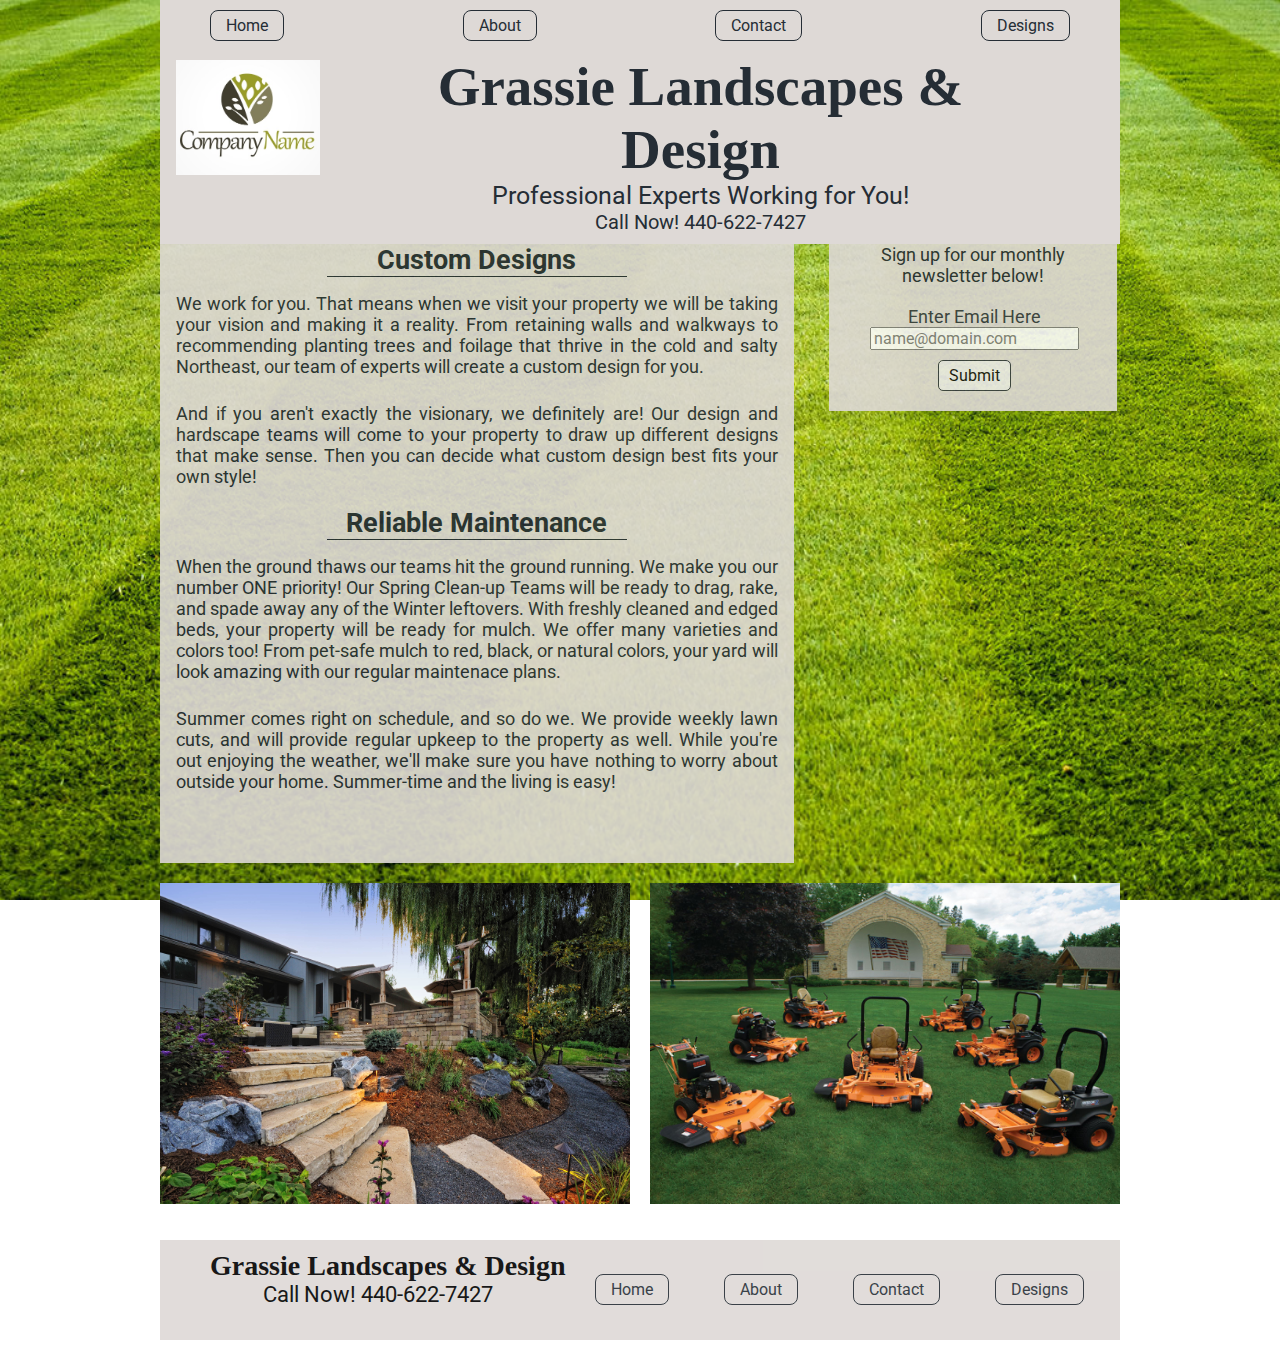
<file: index.html>
<!DOCTYPE html>
<html lang='en'>
    <head>
        <meta charset='UTF-8'>
        <meta name='viewport'
        content='width=device-width, initial-scale=1.0, maximum-scale=1.0'>
        <title>Grassie Landscapes & Design</title>
        <link rel='stylesheet' href="styles1.css">
        <link rel="preconnect" href="https://fonts.gstatic.com">
        <link href="https://fonts.googleapis.com/css2?family=Calligraffitti&family=Roboto:wght@100;400;700&display=swap" rel="stylesheet">
    </head>
    <body>
        <div class='nav'>
            <div class='header'>
                <div class='menu'>
                    <ul class='u-list'>
                        <li class='btn'><a href='#home'>Home</a></li>
                        <li class='btn'><a href='./about.html' target='_blank'>About</a></li>
                        <li class='btn'><a href='./contact.html' target='_blank'>Contact</a></li>
                        <li class='btn'><a href='./designs.html' target='_blank'>Designs</a></li>
                    </ul>
                </div>
                <div class='logo-container'>
                    <div class='feature-1'><img class='feature-logo' src='./images/company_logo_generic.PNG'></div>
                </div>
                <div class='headings'>
                <h1 class='title'>Grassie Landscapes & Design</h1>
                    <p class='subtitle'>Professional Experts Working for You!</p>
                    <p class='subtitle-2'>Call Now! 440-622-7427</p>
                </div>
            </div>
        </div>    
        <div id='home'></div>

        <div class='page'>
            <div class='main-content'>
            <div class='content'>
                <div class='content-head-container'>
                    <h2 class='content-head'>Custom Designs</h2>
                </div>
                    <p class='first-content'>We work for you. That means when we visit your property we will be taking
                    your vision and making it a reality. From retaining walls and walkways to 
                    recommending planting trees and foilage that thrive in the cold and salty Northeast,
                    our team of experts will create a custom design for you.
                    </p>
                    <p class='first-content'>And if you aren't exactly the visionary, we definitely are! Our design and hardscape
                    teams will come to your property to draw up different designs that make sense. Then you
                    can decide what custom design best fits your own style!
                    </p>
                
                <div class='content-head-container'>
                    <h2 class='content-head'>Reliable Maintenance</h2>
                </div>
                    <p class='first-content'>When the ground thaws our teams hit the ground running. We make you our
                    number ONE priority! Our Spring Clean-up Teams will be ready to drag, rake, and spade away any of 
                    the Winter leftovers. With freshly cleaned and edged beds, your property will be ready for mulch.
                    We offer many varieties and colors too! From pet-safe mulch to red, black, or natural colors, your
                    yard will look amazing with our regular maintenace plans.</p>
                    <p class='first-content'>Summer comes right on schedule, and so do we. We provide weekly lawn cuts, and 
                    will provide regular upkeep to the property as well. While you're out enjoying the weather, we'll make sure you have nothing to worry about outside your home.
                    Summer-time and the living is easy! 
                    </p>   
            </div>
            

            <div class='aside'>
                <div class='sign-up'>
                    <p class='sign-up-email'>Sign up for our monthly <br> newsletter below!</p>
                    <form class='email-address-container'>
                        <label class='enter-email'>Enter Email Here
                            <input type='email' name='email-address' required placeholder="name@domain.com">
                        </label>
                        <input class='btn-alt' type='submit' name='submit' value='Submit'>
                    </form>  
                </div>
                <div class='map'>
                    <iframe class='location-map' src="https://www.google.com/maps/embed?pb=!1m18!1m12!1m3!1d2984.3805704561887!2d-81.21797868431783!3d41.58264899182991!2m3!1f0!2f0!3f0!3m2!1i1024!2i768!4f13.1!3m3!1m2!1s0x88310a78a120e3a5%3A0xd26461fc103a2587!2sTractor%20Supply%20Co.!5e0!3m2!1sen!2sus!4v1613730940016!5m2!1sen!2sus" width="600" height="450" frameborder="0" style="border:0;" allowfullscreen="" aria-hidden="false" tabindex="0"></iframe>
                </div>
            </div>
            </div>
            
            <div class='feature-img-container'>
                <div class='feature-2'><img class='feature-img' src='./images/landscape_design1.jpg'></div>
                <div class='feature-3'><img class='feature-img' src='./images/scag_equip.jpg'></div>
            </div>
            <div class='footer'>
                <h3 class='footer-title'>Grassie Landscapes & Design</h3>
                    <p class='footer-subtitle'>Call Now! 440-622-7427</p>
                <ul class='footer-u-list'>
                    <li class='btn'><a href='#home'>Home</a></li>
                    <li class='btn'><a href='./about.html' target='_blank'>About</a></li>
                    <li class='btn'><a href='./contact.html' target='_blank'>Contact</a></li>
                    <li class='btn'><a href='./designs.html' target='_blank'>Designs</a></li>
                </ul>
            </div>
        </div>

    </body>
</html>
</file>
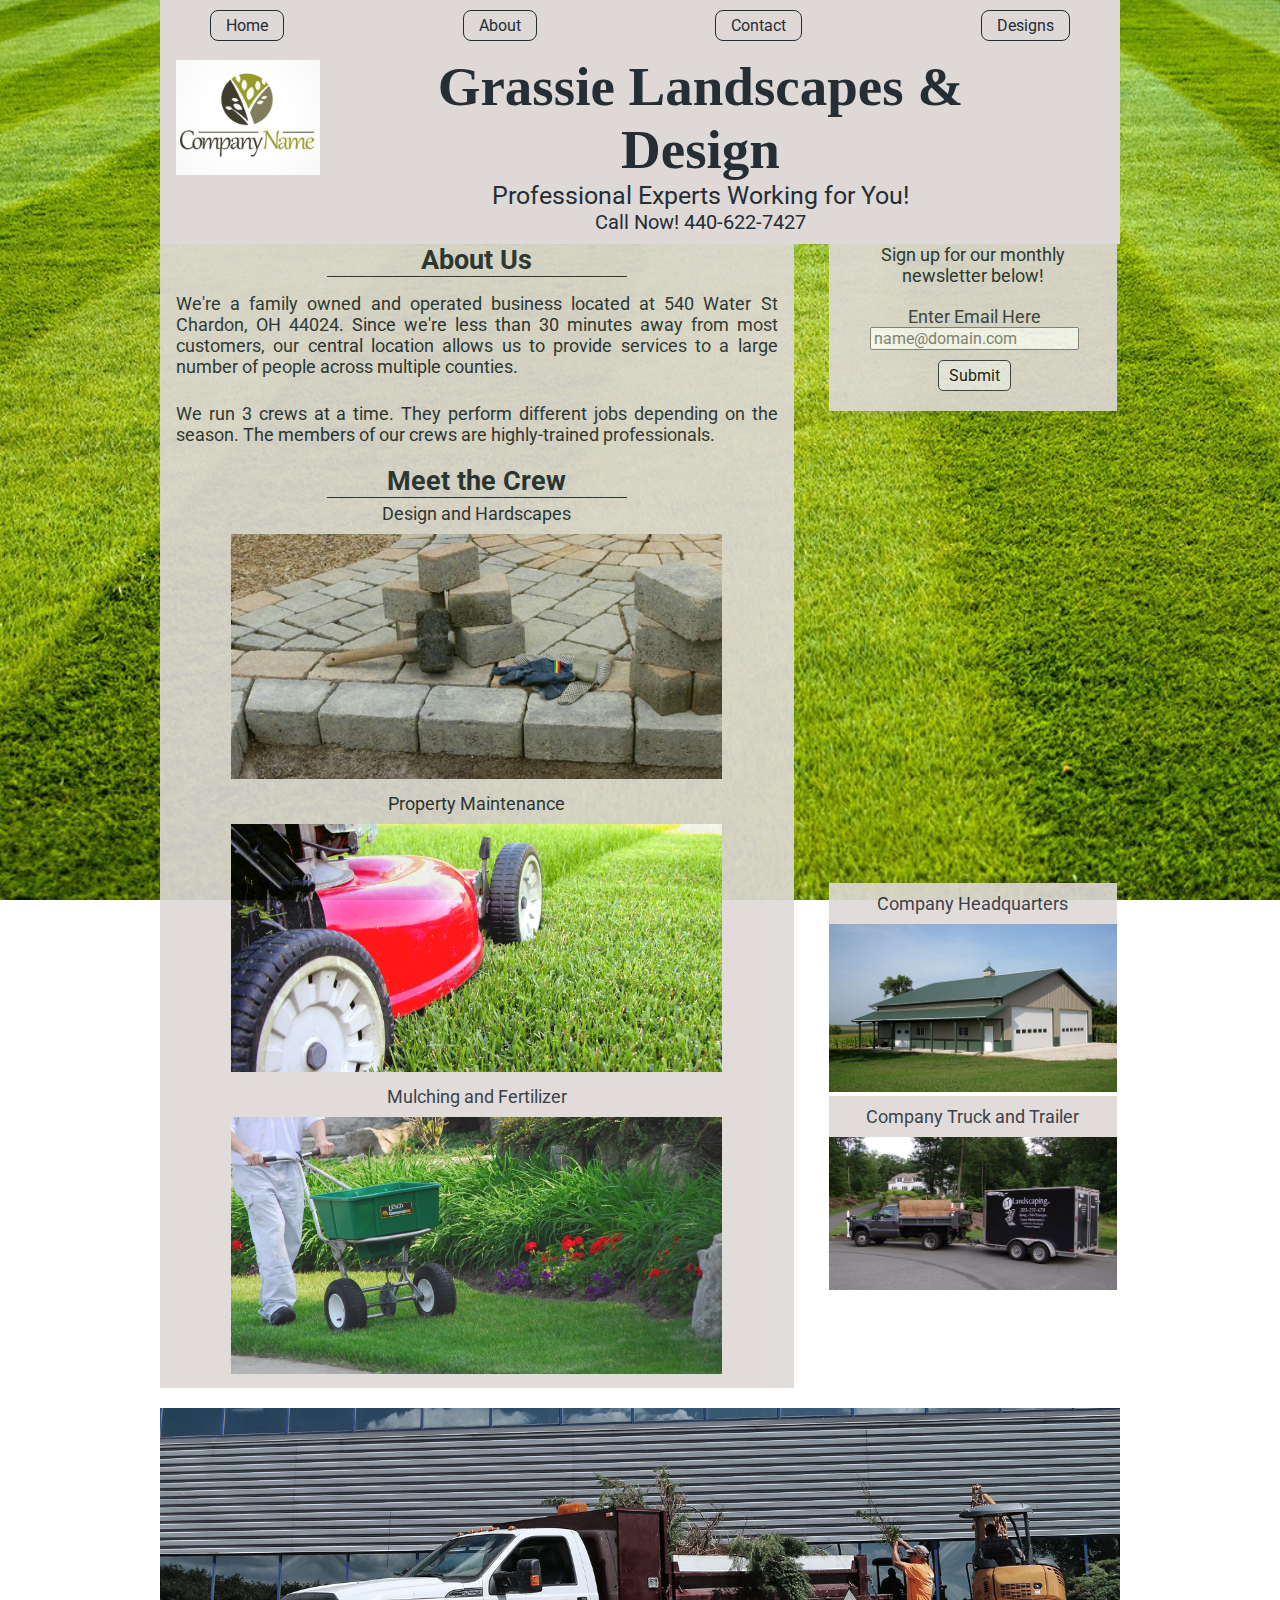
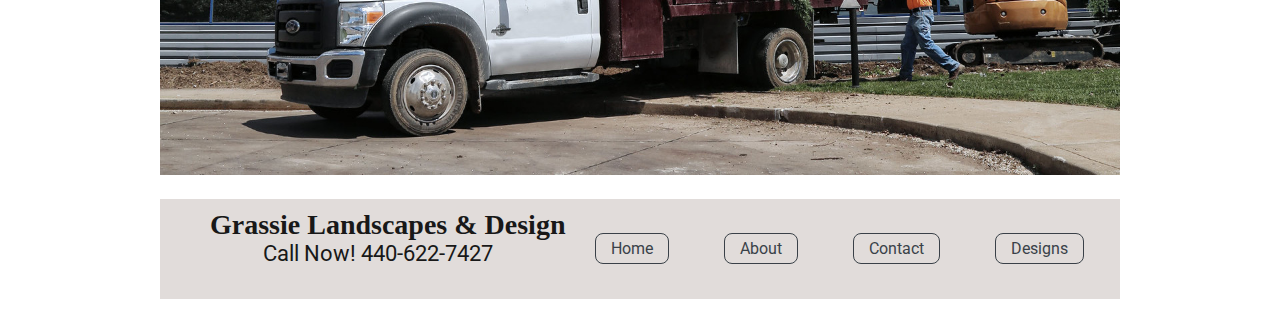
<file: about.html>
<!DOCTYPE html>
<html lang='en'>
    <head>
        <meta charset='UTF-8'>
        <meta name='viewport'
        content='width=device-width, initial-scale=1.0, maximum-scale=1.0'>
        <title>About | Grassie Landscapes & Design</title>
        <link rel='stylesheet' href="styles1.css">
        <link rel="preconnect" href="https://fonts.gstatic.com">
        <link href="https://fonts.googleapis.com/css2?family=Calligraffitti&family=Roboto:wght@100;400;700&display=swap" rel="stylesheet">
    </head>
    <body>
        <div class='nav'>
            <div class='header'>
                <div class='menu'>
                    <ul class='u-list'>
                        <li class='btn'><a href='./index.html' target='_blank'>Home</a></li>
                        <li class='btn'><a href='./about.html' target='_blank'>About</a></li>
                        <li class='btn'><a href='./contact.html' target='_blank'>Contact</a></li>
                        <li class='btn'><a href='./designs.html' target='_blank'>Designs</a></li>
                    </ul>
                </div>
                <div class='logo-container'>
                    <div class='feature-1'><img class='feature-logo' src='./images/company_logo_generic.PNG'></div>
                </div>
                <div class='headings'>
                <h1 class='title'>Grassie Landscapes & Design</h1>
                    <p class='subtitle'>Professional Experts Working for You!</p>
                    <p class='subtitle-2'>Call Now! 440-622-7427</p>
                </div>
            </div>
        </div>   
        
        <div class='page'>
            <div class='main-content'>
                <div class='content'>
                    <div class='content-head-container'>
                        <h2 class='content-head'>About Us</h2>
                    </div>
                        <p class='first-content'>We're a family owned and operated business located at 540 Water St Chardon, OH 44024. 
                        Since we're less than 30 minutes away from most customers, our central location allows us to provide services to a large number of people
                        across multiple counties.  
                        </p>
                        <p class='first-content'>We run 3 crews at a time. They perform different jobs depending on the season.
                        The members of our crews are highly-trained professionals.
                        </p>
                        
                
                    <div class='content-head-container'>
                        <h2 class='content-head'>Meet the Crew</h2>
                    </div>
                        <div class='about-crew-ul-container'>
                            <ul class='about-crew-ul'>
                                <li class='crew'><a href='#' target='_blank'>Design and Hardscapes</a>
                                    <img class='crew-img' src='./images/hardscaping.jpg'>
                                </li>
                                <li class='crew'><a href='#' target='_blank'>Property Maintenance</a>
                                    <img class='crew-img' src='./images/push-mower.jpg'>
                                </li>
                                <li class='crew'><a href='#' target='_blank'>Mulching and Fertilizer</a>
                                    <img class='crew-img' src='./images/fertilizing.jpg'>
                                </li>
                            </ul> 
                        </div>                 
                </div>  
                <div class='aside-about'>
                    <div class='sign-up'>
                        <p class='sign-up-email'>Sign up for our monthly <br> newsletter below!</p>
                        <form class='email-address-container'>
                            <label class='enter-email'>Enter Email Here
                                <input type='email' name='email-address' required placeholder="name@domain.com">
                            </label>
                            <input class='btn-alt' type='submit' name='submit' value='Submit'>
                        </form>  
                    </div>
                    <div class='map'>
                        <iframe class='location-map' src="https://www.google.com/maps/embed?pb=!1m18!1m12!1m3!1d2984.3805704561887!2d-81.21797868431783!3d41.58264899182991!2m3!1f0!2f0!3f0!3m2!1i1024!2i768!4f13.1!3m3!1m2!1s0x88310a78a120e3a5%3A0xd26461fc103a2587!2sTractor%20Supply%20Co.!5e0!3m2!1sen!2sus!4v1613730940016!5m2!1sen!2sus" width="600" height="450" frameborder="0" style="border:0;" allowfullscreen="" aria-hidden="false" tabindex="0"></iframe>
                    </div>
                <div class='pole-barn-container'>
                    <p class='about-pole-barn'>Company Headquarters</p>
                        <img class='pole-barn-img' src='./images/pole-barn.jpg'>
                    <p class='about-pole-barn'>Company Truck and Trailer</p>
                        <img class='pole-barn-img' src='./images/landscape-truck.jpg'>   
                </div>
            </div>
            </div>
            
            <div class='feature-img-container'>
                <div class='feature-about'><img class='about-feature-img' src='./images/landscaping-trucks.jpg'></div>
            </div>

            <div class='footer'>
                <h3 class='footer-title'>Grassie Landscapes & Design</h3>
                    <p class='footer-subtitle'>Call Now! 440-622-7427</p>
                <ul class='footer-u-list'>
                    <li class='btn'><a href='./index.html' target='_blank'>Home</a></li>
                    <li class='btn'><a href='./about.html' target='_blank'>About</a></li>
                    <li class='btn'><a href='./contact.html' target='_blank'>Contact</a></li>
                    <li class='btn'><a href='./designs.html' target='_blank'>Designs</a></li>
                </ul>
            </div>
        </div>

    </body>
</html>
</file>
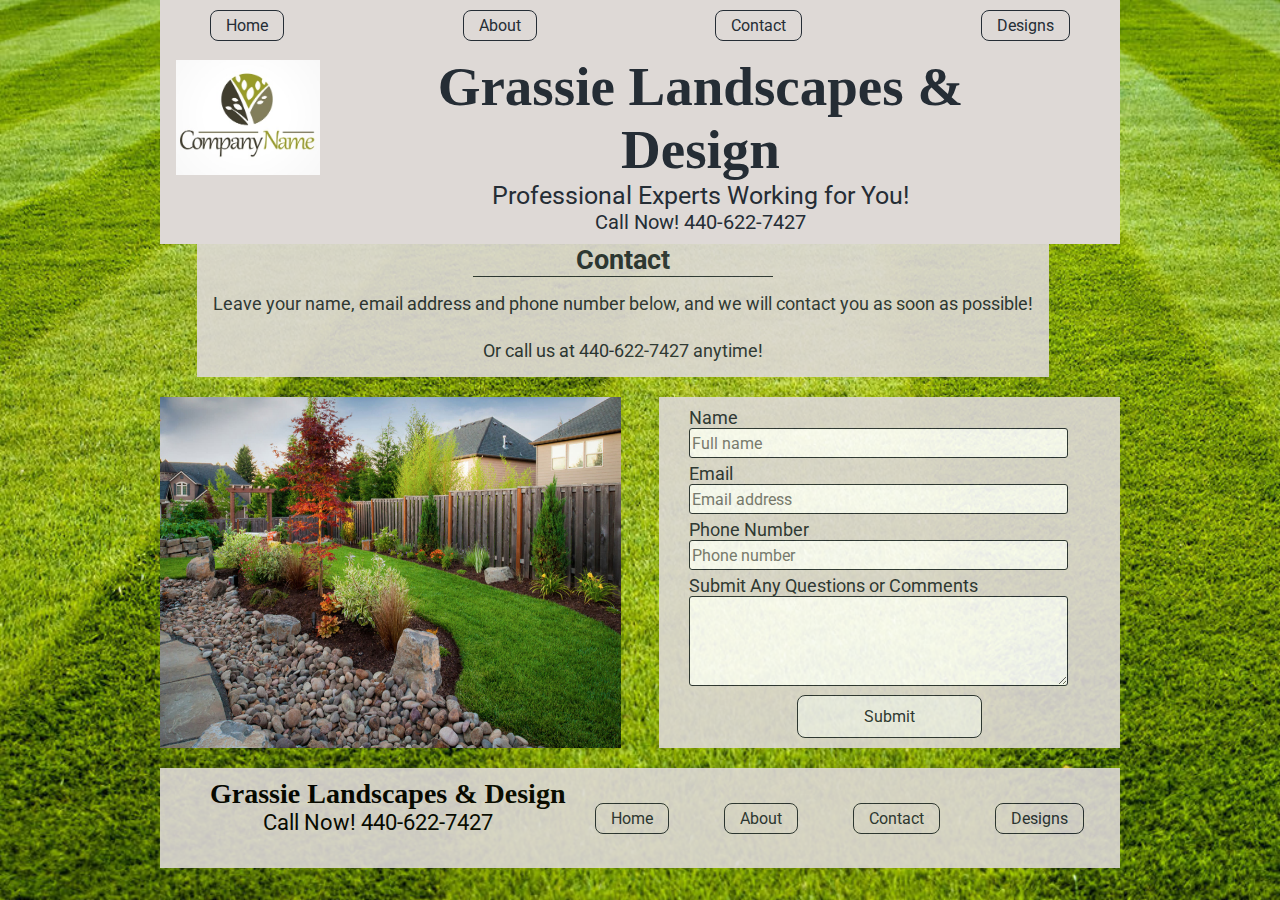
<file: contact.html>
<!DOCTYPE html>
<html lang='en'>
    <head>
        <meta charset='UTF-8'>
        <meta name='viewport'
        content='width=device-width, initial-scale=1.0, maximum-scale=1.0'>
        <title>Contact | Grassie Landscapes & Design</title>
        <link rel='stylesheet' href="styles1.css">
        <link rel="preconnect" href="https://fonts.gstatic.com">
        <link href="https://fonts.googleapis.com/css2?family=Calligraffitti&family=Roboto:wght@100;400;700&display=swap" rel="stylesheet">
    </head>
    <body>
        <div class='nav'>
            <div class='header'>
                <div class='menu'>
                    <ul class='u-list'>
                        <li class='btn'><a href='./index.html' target='_blank'>Home</a></li>
                        <li class='btn'><a href='./about.html' target='_blank'>About</a></li>
                        <li class='btn'><a href='./contact.html' target='_blank'>Contact</a></li>
                        <li class='btn'><a href='./designs.html' target='_blank'>Designs</a></li>
                    </ul>
                </div>
                <div class='logo-container'>
                    <div class='feature-1'><img class='feature-logo' src='./images/company_logo_generic.PNG'></div>
                </div>
                <div class='headings'>
                <h1 class='title'>Grassie Landscapes & Design</h1>
                    <p class='subtitle'>Professional Experts Working for You!</p>
                    <p class='subtitle-2'>Call Now! 440-622-7427</p>
                </div>
            </div>
        </div>    
        
        <div class='page'>
            <div class='main-content'>
            <div class='content contact-content'>
                <div class='content-head-container'>
                    <h2 class='content-head'>Contact</h2>
                </div>
                    <p class='first-content contact-para'>Leave your name, email address and phone number below, 
                    and we will contact you as soon as possible!</p>
                    <p class='first-content contact-para'>Or call us at 440-622-7427 anytime!</p>
            </div>
            </div>
            <div class='contact-form-img-container'>
                <img class='contact-img' src='./images/landscape_design2.jpg'>
                <form action='#' method='post'>
                    <fieldset class='contact-group'>
                        <label>
                            Name
                            <input type='text' name='name' placeholder='Full name' required>
                        </label>

                        <label>
                            Email
                            <input type='email' name='email' placeholder='Email address' required>
                        </label>

                        <label>
                            Phone Number
                            <input type='tel' name='phone' placeholder='Phone number'>
                        </label>

                        <label>
                            Submit Any Questions or Comments
                            <textarea name='coments'></textarea>
                        </label>

                    </fieldset>

                    <input class='btn btn-form' type='submit' name='submit' value='Submit'>
                </form>
            </div>
            <div class='footer'>
                <h3 class='footer-title'>Grassie Landscapes & Design</h3>
                    <p class='footer-subtitle'>Call Now! 440-622-7427</p>
                <ul class='footer-u-list'>
                    <li class='btn'><a href='./index.html' target='_blank'>Home</a></li>
                    <li class='btn'><a href='./about.html' target='_blank'>About</a></li>
                    <li class='btn'><a href='./contact.html' target='_blank'>Contact</a></li>
                    <li class='btn'><a href='./designs.html' target='_blank'>Designs</a></li>
                </ul>
            </div>
        </div>

    </body>
</html>
</file>
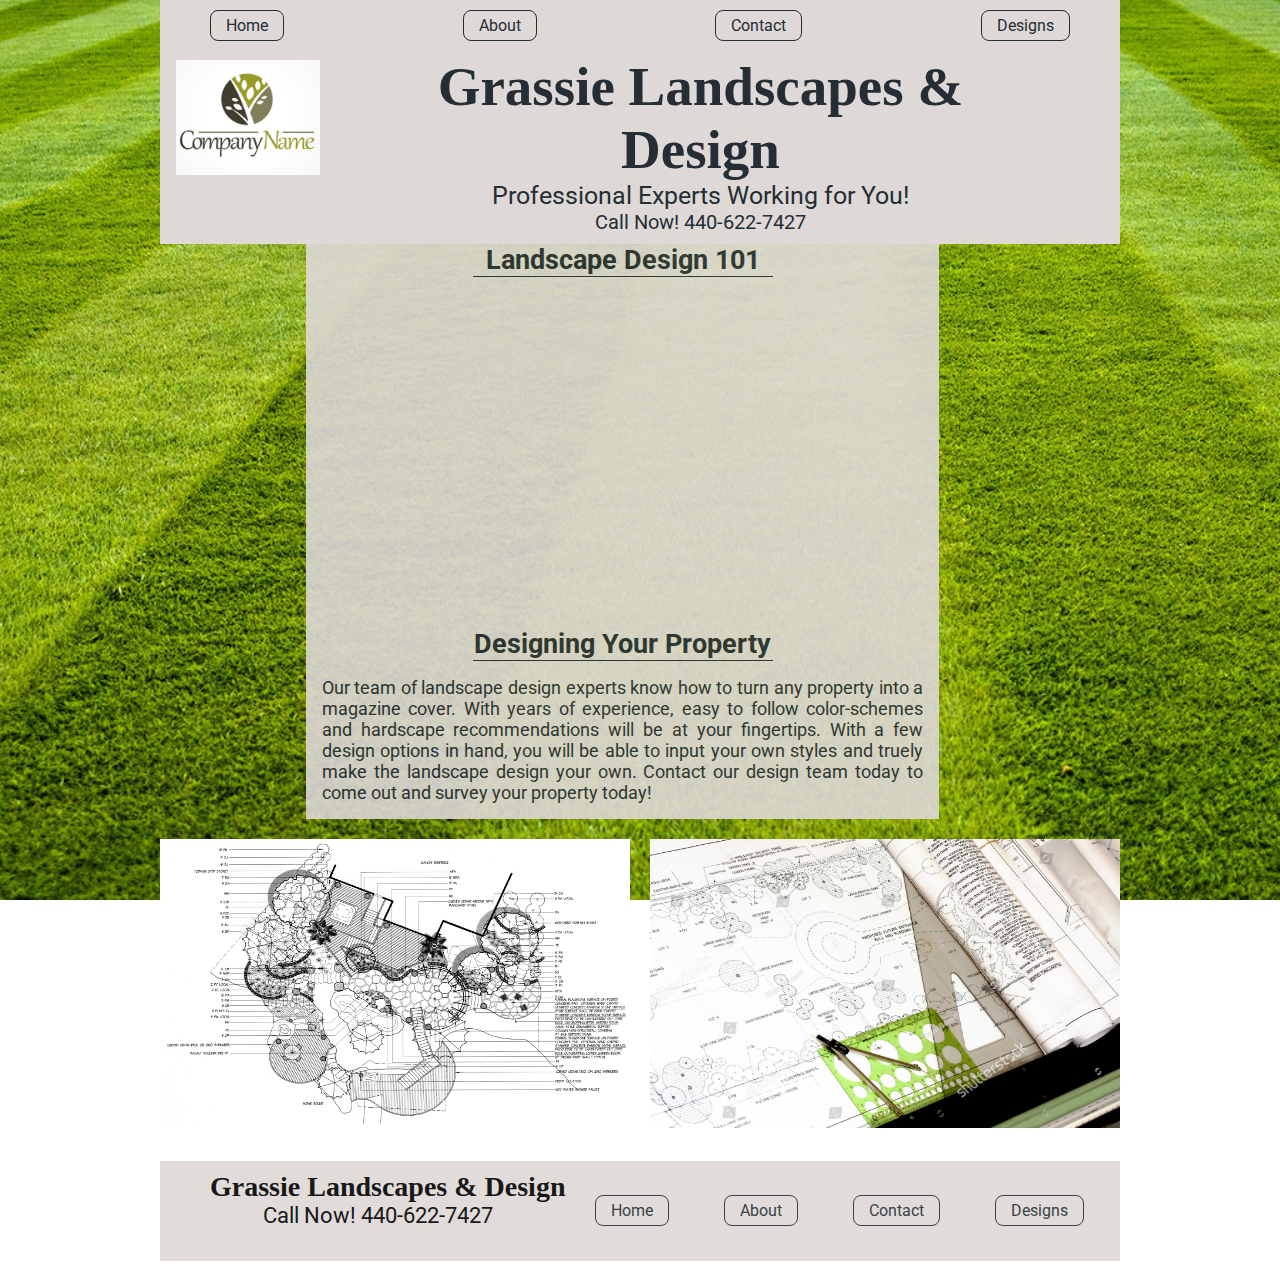
<file: designs.html>
<!DOCTYPE html>
<html lang='en'>
    <head>
        <meta charset='UTF-8'>
        <meta name='viewport'
        content='width=device-width, initial-scale=1.0, maximum-scale=1.0'>
        <title>Designs | Grassie Landscapes & Design</title>
        <link rel='stylesheet' href="styles1.css">
        <link rel="preconnect" href="https://fonts.gstatic.com">
        <link href="https://fonts.googleapis.com/css2?family=Calligraffitti&family=Roboto:wght@100;400;700&display=swap" rel="stylesheet">
    </head>
    <body>
        <div class='nav'>
            <div class='header'>
                <div class='menu'>
                    <ul class='u-list'>
                        <li class='btn'><a href='./index.html' target='_blank'>Home</a></li>
                        <li class='btn'><a href='./about.html' target='_blank'>About</a></li>
                        <li class='btn'><a href='./contact.html' target='_blank'>Contact</a></li>
                        <li class='btn'><a href='./designs.html' target='_blank'>Designs</a></li>
                    </ul>
                </div>
                <div class='logo-container'>
                    <div class='feature-1'><img class='feature-logo' src='./images/company_logo_generic.PNG'></div>
                </div>
                <div class='headings'>
                <h1 class='title'>Grassie Landscapes & Design</h1>
                    <p class='subtitle'>Professional Experts Working for You!</p>
                    <p class='subtitle-2'>Call Now! 440-622-7427</p>
                </div>
            </div>
        </div>    
        
        <div class='page'>
            <div class='main-content design-main'>
                <div class='content'>                
                    <div class='content-head-container'>
                        <h2 class='content-head design-head'>Landscape Design 101</h2>
                    </div>
                        <p class='first-content'><iframe class='design-vid' width="560" height="315" src="https://www.youtube.com/embed/e-wO-LqEQb4" 
                            frameborder="0" allow="accelerometer; autoplay; clipboard-write; encrypted-media; gyroscope; picture-in-picture" 
                            allowfullscreen></iframe>
                        </p>
                    <div class='content-head-container'>
                        <h2 class='content-head design-head'>Designing Your Property</h2>
                    </div>
                        <p class='first-content'>Our team of landscape design experts know how to turn any property into a magazine cover.
                        With years of experience, easy to follow color-schemes and hardscape recommendations will be at your fingertips. 
                        With a few design options in hand, you will be able to input your own styles and truely make the landscape design your own.
                        Contact our design team today to come out and survey your property today!
                        </p>
                </div>
            </div>

            <div class='feature-img-container'>
                <div class='feature-2'><img class='feature-img' src='./images/landscape_design-drawing1.png'></div>
                <div class='feature-3'><img class='feature-img' src='./images/landscape_design-draft_tools.jpg'></div>
            </div>


            <div class='footer'>
                <h3 class='footer-title'>Grassie Landscapes & Design</h3>
                    <p class='footer-subtitle'>Call Now! 440-622-7427</p>
                <ul class='footer-u-list'>
                    <li class='btn'><a href='./index.html' target='_blank'>Home</a></li>
                    <li class='btn'><a href='./about.html' target='_blank'>About</a></li>
                    <li class='btn'><a href='./contact.html' target='_blank'>Contact</a></li>
                    <li class='btn'><a href='./designs.html' target='_blank'>Designs</a></li>
                </ul>
            </div>
        </div>

    </body>
</html>
</file>
<file: styles1.css>
* {
    margin: 0;
    padding: 0;
    box-sizing: border-box;
    font-family: 'Roboto', sans-serif;
}

body {
    width: 960px;
    margin: 0 auto;
    font-size: 18px;
    font-family: sans-serif;
    background-image: url('./images/grass-lines.jpg');
    background-size: cover;
    background-repeat: no-repeat;
    background-attachment: fixed;
}

.nav {
    display: flex;
    flex-wrap: wrap;
    justify-content: flex-end;
    position: fixed;
    z-index: 1;
    width: 960px;
}

.header {
    width: 100%;
    background-color: #DED9D6;
    display: flex;
    flex-wrap: wrap;
    justify-content: space-around;
    color: #252D35;
}

.logo-container {
    background-color: #DED9D6;
    width: 15%;
    display: flex;
    margin: 10px 10px 0 15px;
}

.feature-1 {
    width: 100%;
    justify-content: flex-start;
}

.headings {
    display: flex;
    flex-wrap: wrap;
    flex-direction: column;
    width: 82%;
    margin-bottom: 10px;
}

.title {
    margin-top: 30px;
    font-family: 'Calligraffitti', cursive;
    font-size: 55px;
    padding: 5px 5px 0 5px;
}

.subtitle {
    font-size: 25px;
}

.subtitle-2 {
    font-size: 20px;
}

.title,
.subtitle,
.subtitle-2 {    
    text-align: center;
    margin: 0 100px 0 50px;
}

.menu {
    width: 100%;
    height: 50px;
    background-color: #DED9D6;
}

.u-list {
    display: flex;
    flex-wrap: wrap;
    justify-content: space-between;
    margin: 10px 50px 10px 50px;
}

.btn {
    padding: 5px 15px;
    border: 1px solid #252D35;
    border-radius: 8px;
    font-size: 16px;
    color: #252D35;
    display: inline;
    list-style-type: none;
}

a {
    text-decoration: none;
    color: #252D35;
}

a:hover {
    color: #726E5F;
}

.page {
    display: flex;
    flex-wrap: wrap;
    justify-content: center;
    align-items: center;
    position: relative;
    top: 13em;
}

.main-content {
    display: flex;
    flex-wrap: wrap;
}

.content {
    height: auto;
    width: 66%;
    margin-right: 35px;
    margin-bottom: 20px;
    color: #252D35;
    background-color: #DED9D6;
    opacity: 0.9;
}

.content-head-container {
    width: 300px;
    margin: 0 auto;
    
}

.content-head {
    text-align: center;
    border-bottom: 1px solid #252D35;
    margin-top: 10px;
}

.first-content {
    margin: 6px;
    padding: 10px;
    text-align: justify;
}

.aside {
    width: 30%;
    height: auto;
    display: flex;
    flex-direction: column;
    margin-bottom: 20px;
    color: #252D35;
}

.sign-up {
    
    background-color: #DED9D6;
    display: flex;
    flex-wrap: wrap;
    justify-content: flex-end;
    margin-bottom: 20px;
    opacity: 0.9;
}

.sign-up-email {
    text-align: center;
    width: 100%;
    margin: 10px 0;
    
}

.email-address-container {
    display: flex;
    flex-wrap: wrap;
    justify-content: center;
    width: 99%;
}

.enter-email {
    text-align: center;
    margin: 10px 0;
}

.btn-alt {
    padding: 5px 10px;
    border: 1px solid #252D35;
    border-radius: 5px;
    cursor: pointer;
}


.location-map {
    height: 428px;
    width: 100%;
}

.feature-img-container {
    display: flex;
    flex-wrap: wrap;
    justify-content: space-between;
}

.feature-2,
.feature-3 {
    width: 49%;
    
}

.feature-img,
.feature-logo {
    width: 100%;
}


.feature-img {
    height: 90%;
}

/* ABOUT PAGE */

.aside-about {
    width: 30%;
    height: 500px;
    display: flex;
    flex-direction: column;
    margin-bottom: 20px;
    color: #252D35;
}

.about-crew-ul-container {
    display: flex;
    flex-wrap: wrap;
    width: 100%;
    justify-content: center;
}

.about-crew-ul > li {
    list-style-type: none;
}

.about-crew-ul li a {
    display: block;
}

.crew {
    text-align: center;
    margin: 5px 10px;
    align-content: center;
}

.crew-img {
    width: 80%;
    margin-top: 10px;
    justify-content: center;
}

.crew-img:last-child {
    margin-bottom: 5px;
}

.pole-barn-container {
    margin: 20px 0;
}

.pole-barn-img {
    width: 100%;
}

.about-pole-barn {
    width: 100%;
    text-align: center;
    padding: 10px 0;
    background-color: #DED9D6;
    opacity: 0.9;
}

.feature-about {
    margin-bottom: 20px;
}

.about-feature-img {
    width: 100%;
}

/* CONTACT PAGE */

.contact-content {
    width: 100%;
}

.contact-para {
    text-align: center;
}

.contact-form-img-container {
    display: flex;
    flex-wrap: wrap;
    justify-content: space-between;
}

.contact-img {
    width: 48%;
    margin-bottom: 20px;
}

form {
    background-color: #DED9D6;
    margin-bottom: 20px;
    opacity: 0.9;
    width: 48%;
}

.contact-group {
    color: #252D35;
    display: flex;
    flex-wrap: wrap;
    flex-direction: column;
    align-content: center;
    padding: 10px 10px 0 10px;
    border: none;
}

.contact-group input,
.contact-group textarea {
    border: 1px solid #252D35;
    border-radius: 3px;
    width: 90%;
    height: 30px;
    margin-bottom: 5px;
}

.contact-group textarea {
    height: 90px;
}

label {
    margin-left: 20px;
}

input {
    font-size: 16px;
    padding-left: 2px;
}

.btn-form {
    cursor: pointer;
    border: 1px solid #252D35;
    padding: 11px 30px;
    width: 40%;
    display: block;
    margin: 0 auto;
    margin-bottom: 10px;
}

/* DESIGN PAGE */

.design-main {
    justify-content: center;
}

.design-vid {
    display: block;
    margin: 0 auto;
}

.design-tools {
    width: 100%;
}

/* FOOTER */

.footer {
    width: 100%;
    height: 100px;
    background-color: #DED9D6;
    margin-bottom: 10px;
    display: flex;
    flex-wrap: wrap;
    flex-direction: column;
    opacity: 0.9;
}

.footer-title {
    margin: 10px 30px 0 50px;
    font-family: 'Calligraffitti', cursive;
    font-size: 28px;
}

.footer-subtitle {
    font-size: 22px;
    text-align: center;
}

.footer-u-list {
    display: flex;
    flex-wrap: wrap;
    justify-content: center;
    height: 100%;
    align-items: center;
}

.footer-u-list > li {
    margin-right: 55px;
}
</file>
